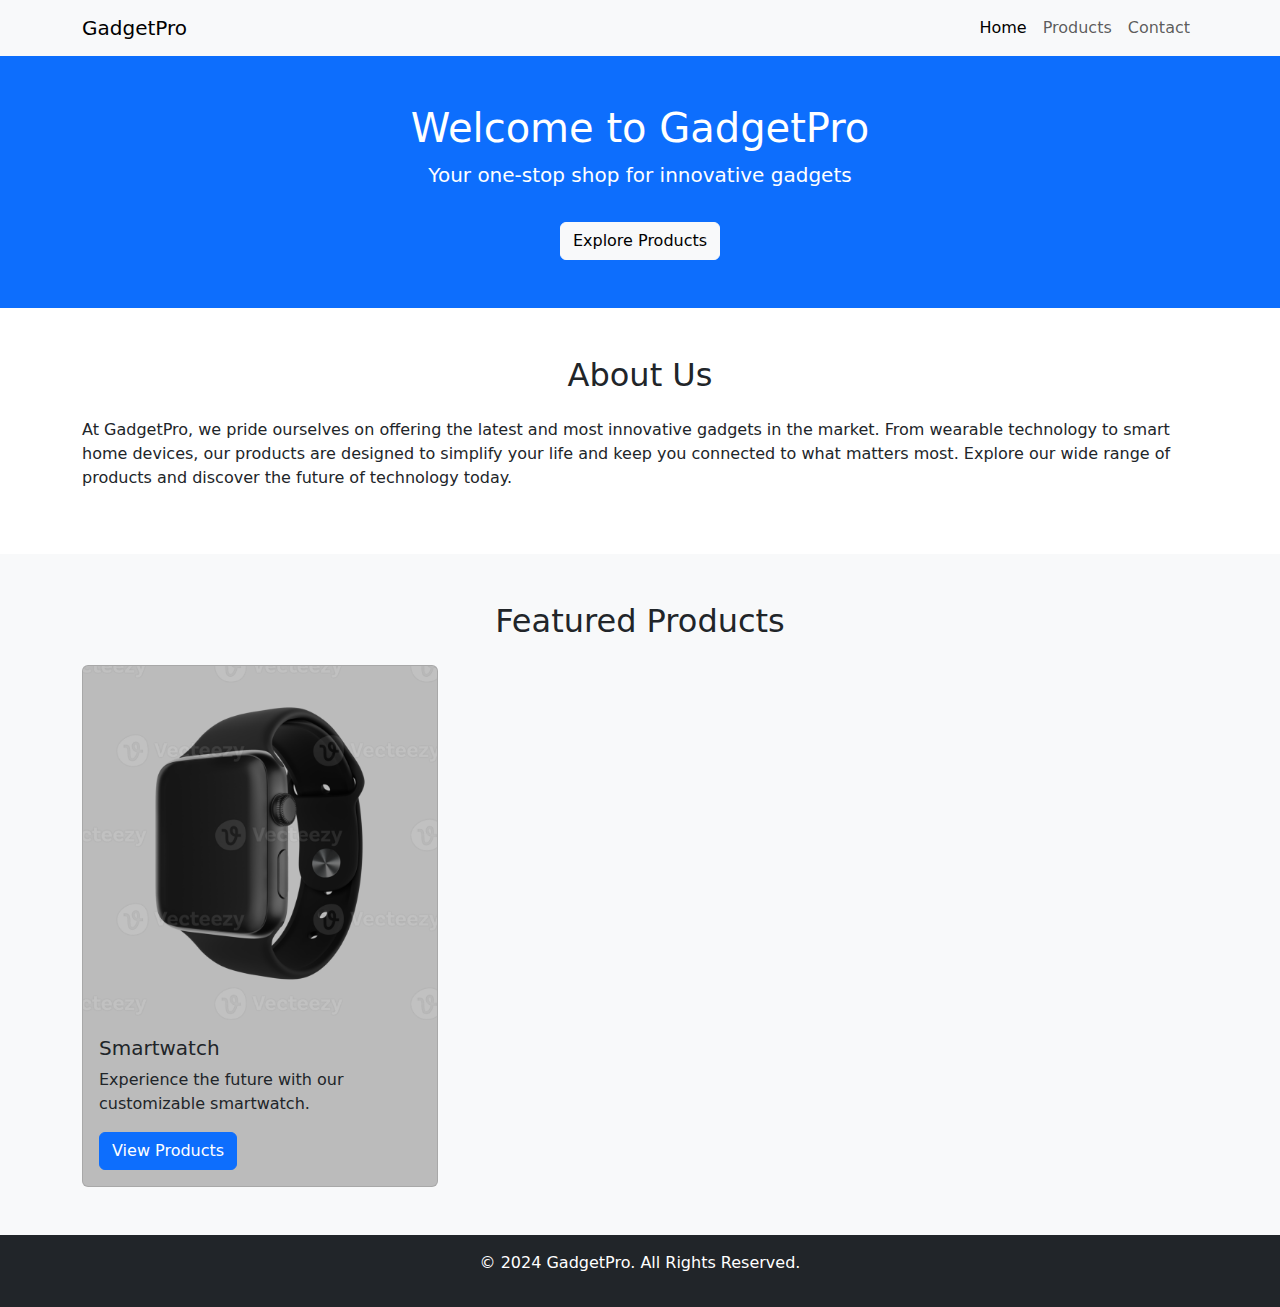
<file: index.html>
<!DOCTYPE html>
<html lang="en">

<head>
    <meta charset="UTF-8">
    <meta name="viewport" content="width=device-width, initial-scale=1.0">
    <meta http-equiv="X-UA-Compatible" content="ie=edge">
    <title>Welcome to GadgetPro</title>
    <!-- Bootstrap CSS -->
    <link href="https://cdn.jsdelivr.net/npm/bootstrap@5.3.0/dist/css/bootstrap.min.css" rel="stylesheet">
    <!-- Custom CSS -->
    <link rel="stylesheet" href="css/style.css">
</head>

<body>
    <!-- Navbar -->
    <nav class="navbar navbar-expand-lg navbar-light bg-light">
        <div class="container">
            <a class="navbar-brand" href="index.html">GadgetPro</a>
            <button class="navbar-toggler" type="button" data-bs-toggle="collapse" data-bs-target="#navbarNav" aria-controls="navbarNav" aria-expanded="false" aria-label="Toggle navigation">
                <span class="navbar-toggler-icon"></span>
            </button>
            <div class="collapse navbar-collapse" id="navbarNav">
                <ul class="navbar-nav ms-auto">
                    <li class="nav-item">
                        <a class="nav-link active" aria-current="page" href="index.html">Home</a>
                    </li>
                    <li class="nav-item">
                        <a class="nav-link" href="products.html">Products</a>
                    </li>
                    <li class="nav-item">
                        <a class="nav-link" href="contact.html">Contact</a>
                    </li>
                </ul>
            </div>
        </div>
    </nav>

    <!-- Hero Section -->
    <header class="bg-primary text-white text-center py-5">
        <div class="container">
            <h1>Welcome to GadgetPro</h1>
            <p class="lead">Your one-stop shop for innovative gadgets</p>
            <a href="products.html" class="btn btn-light mt-3">Explore Products</a>
        </div>
    </header>

    <!-- About Section -->
    <section id="about" class="py-5">
        <div class="container">
            <h2 class="text-center mb-4">About Us</h2>
            <p>At GadgetPro, we pride ourselves on offering the latest and most innovative gadgets in the market. From wearable technology to smart home devices, our products are designed to simplify your life and keep you connected to what matters most. Explore our wide range of products and discover the future of technology today.</p>
        </div>
    </section>

    <!-- Featured Products Section -->
    <section id="featured-products" class="bg-light py-5">
        <div class="container">
            <h2 class="text-center mb-4">Featured Products</h2>
            <div class="row">
                <div class="col-md-4">
                    <div class="card">
                        <img src="./images/smartwatch-black.webp" class="card-img-top" alt="Smartwatch">
                        <div class="card-body">
                            <h5 class="card-title">Smartwatch</h5>
                            <p class="card-text">Experience the future with our customizable smartwatch.</p>
                            <a href="products.html" class="btn btn-primary">View Products</a>
                        </div>
                    </div>
                </div>
            </div>
        </div>
    </section>

    <!-- Footer -->
    <footer class="bg-dark text-white text-center py-3">
        <div class="container">
            <p>&copy; 2024 GadgetPro. All Rights Reserved.</p>
        </div>
    </footer>

    <!-- Bootstrap JS -->
    <script src="https://cdn.jsdelivr.net/npm/bootstrap@5.3.0/dist/js/bootstrap.bundle.min.js"></script>
</body>

</html>
</file>
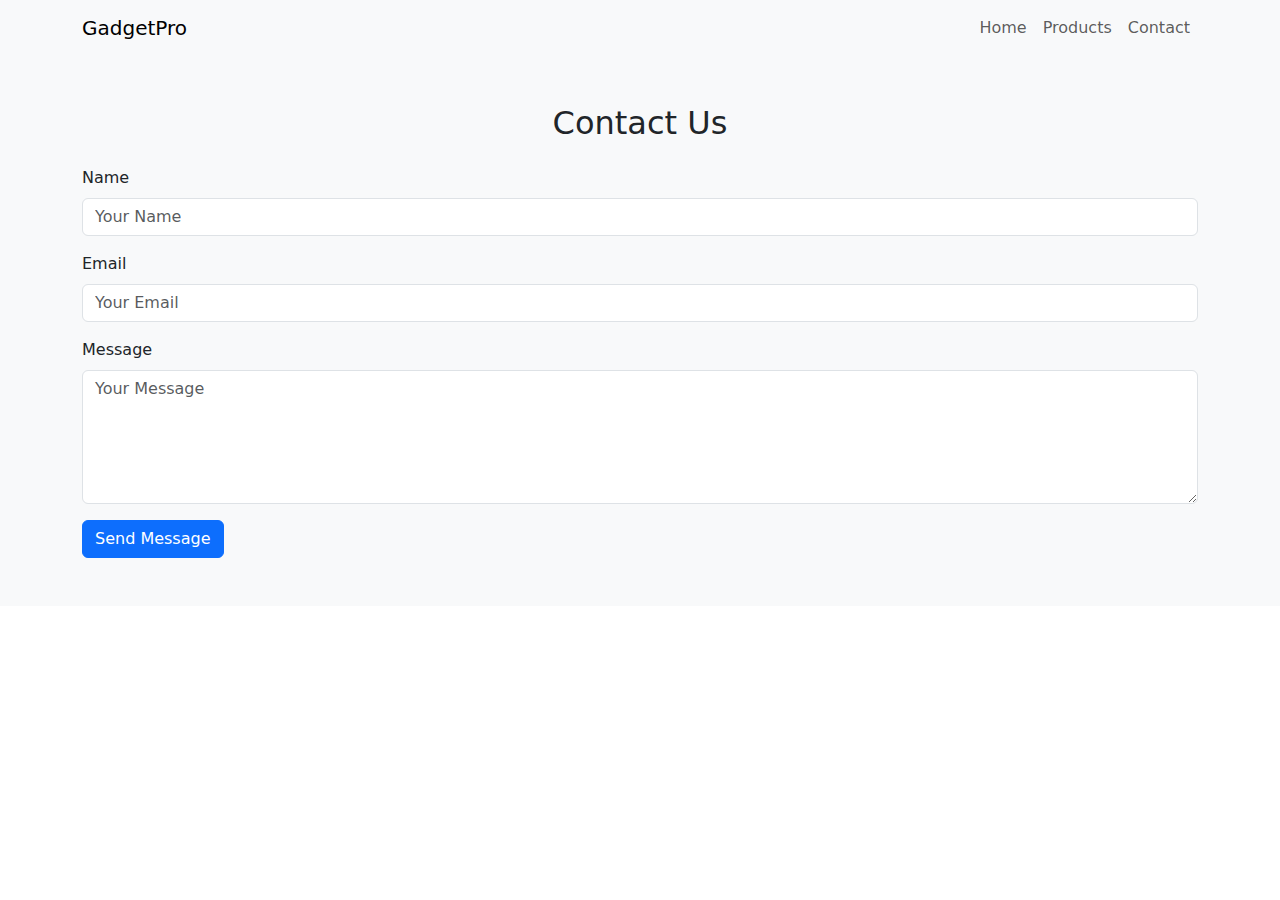
<file: contact.html>
<!DOCTYPE html>
<html lang="en">

<head>
    <meta charset="UTF-8">
    <meta name="viewport" content="width=device-width, initial-scale=1.0">
    <meta http-equiv="X-UA-Compatible" content="ie=edge">
    <title>Custom Gadgets Store</title>
    <!-- Bootstrap CSS -->
    <link href="https://cdn.jsdelivr.net/npm/bootstrap@5.3.0/dist/css/bootstrap.min.css" rel="stylesheet">
    <!-- Custom CSS -->
    <link rel="stylesheet" href="css/style.css">
</head>

<body>
    <!-- Navbar -->
    <nav class="navbar navbar-expand-lg navbar-light bg-light">
        <div class="container">
            <a class="navbar-brand" href="index.html">GadgetPro</a>
            <button class="navbar-toggler" type="button" data-bs-toggle="collapse" data-bs-target="#navbarNav" aria-controls="navbarNav" aria-expanded="false" aria-label="Toggle navigation">
                <span class="navbar-toggler-icon"></span>
            </button>
            <div class="collapse navbar-collapse" id="navbarNav">
                <ul class="navbar-nav ms-auto">
                    <li class="nav-item">
                        <a class="nav-link" href="index.html">Home</a>
                    </li>
                    <li class="nav-item">
                        <a class="nav-link" href="products.html">Products</a>
                    </li>
                    <li class="nav-item">
                        <a class="nav-link" href="contact.html">Contact</a>
                    </li>
                </ul>
            </div>
        </div>
    </nav>

     <!-- Contact Section -->
     <section id="contact" class="bg-light py-5">
        <div class="container">
            <h2 class="text-center mb-4">Contact Us</h2>
            <form>
                <div class="mb-3">
                    <label for="name" class="form-label">Name</label>
                    <input type="text" class="form-control" id="name" placeholder="Your Name">
                </div>
                <div class="mb-3">
                    <label for="email" class="form-label">Email</label>
                    <input type="email" class="form-control" id="email" placeholder="Your Email">
                </div>
                <div class="mb-3">
                    <label for="message" class="form-label">Message</label>
                    <textarea class="form-control" id="message" rows="5" placeholder="Your Message"></textarea>
                </div>
                <button type="submit" class="btn btn-primary">Send Message</button>
            </form>
        </div>
    </section>

    
    <!-- Bootstrap JS -->
    <script src="https://cdn.jsdelivr.net/npm/bootstrap@5.3.0/dist/js/bootstrap.bundle.min.js"></script>
</body>

</html>
</file>
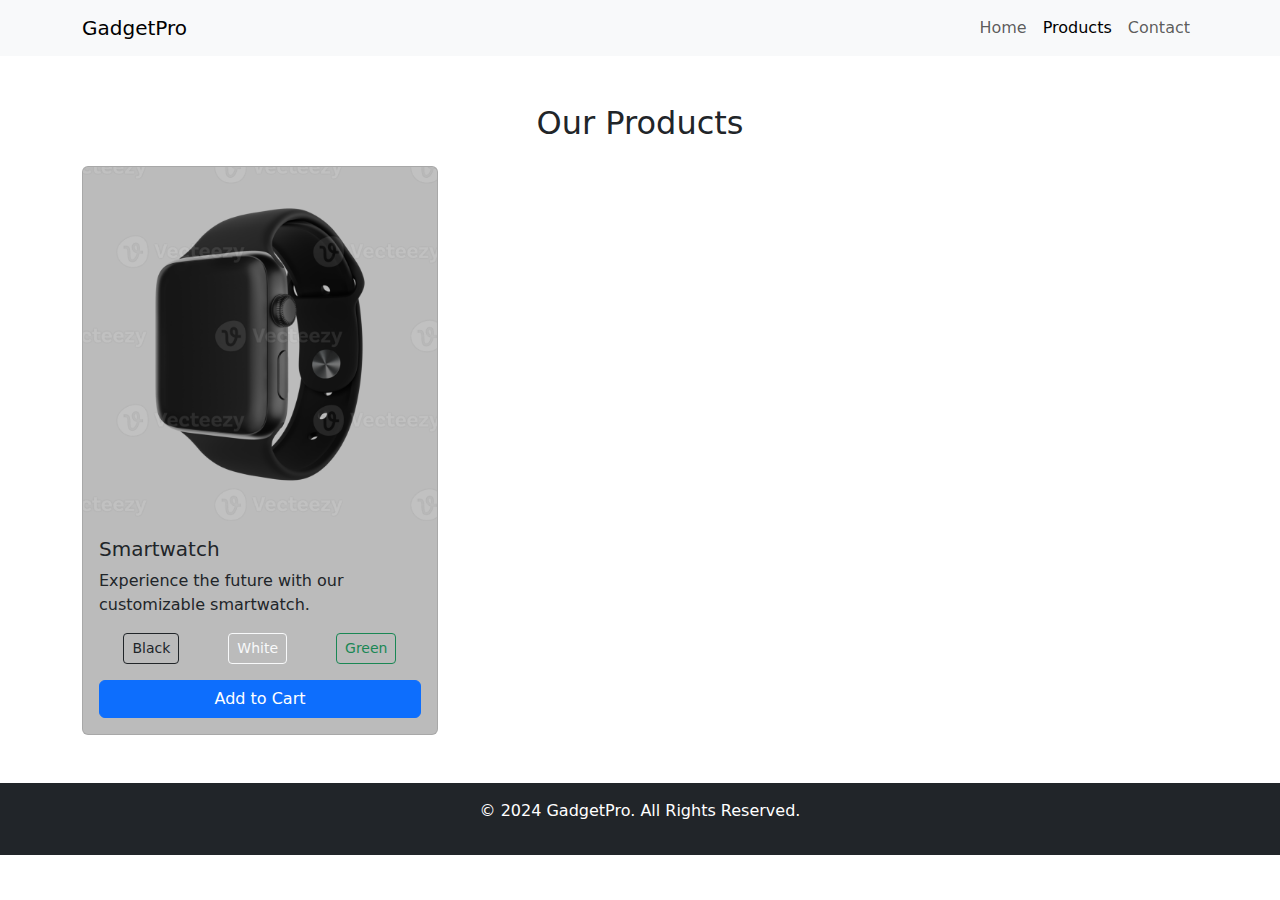
<file: products.html>
<!DOCTYPE html>
<html lang="en">

<head>
    <meta charset="UTF-8">
    <meta name="viewport" content="width=device-width, initial-scale=1.0">
    <meta http-equiv="X-UA-Compatible" content="ie=edge">
    <title>Our Products - GadgetPro</title>
    <!-- Bootstrap CSS -->
    <link href="https://cdn.jsdelivr.net/npm/bootstrap@5.3.0/dist/css/bootstrap.min.css" rel="stylesheet">
    <!-- Custom CSS -->
    <link rel="stylesheet" href="css/style.css">
</head>

<body>
    <!-- Navbar -->
    <nav class="navbar navbar-expand-lg navbar-light bg-light">
        <div class="container">
            <a class="navbar-brand" href="index.html">GadgetPro</a>
            <button class="navbar-toggler" type="button" data-bs-toggle="collapse" data-bs-target="#navbarNav" aria-controls="navbarNav" aria-expanded="false" aria-label="Toggle navigation">
                <span class="navbar-toggler-icon"></span>
            </button>
            <div class="collapse navbar-collapse" id="navbarNav">
                <ul class="navbar-nav ms-auto">
                    <li class="nav-item">
                        <a class="nav-link" href="index.html">Home</a>
                    </li>
                    <li class="nav-item">
                        <a class="nav-link active" aria-current="page" href="products.html">Products</a>
                    </li>
                    <li class="nav-item">
                        <a class="nav-link" href="contact.html">Contact</a>
                    </li>
                </ul>
            </div>
        </div>
    </nav>

    <!-- Products Section -->
    <section id="products" class="py-5">
        <div class="container">
            <h2 class="text-center mb-4">Our Products</h2>
            <div class="row">
                <!-- Product 1 -->
                <div class="col-md-4">
                    <div class="card">
                        <img id="smartwatch-image" src="./images/smartwatch-black.webp" class="card-img-top" alt="Smartwatch - Black">
                        <div class="card-body">
                            <h5 class="card-title">Smartwatch</h5>
                            <p class="card-text">Experience the future with our customizable smartwatch.</p>
                            <div class="d-flex justify-content-around mb-3">
                                <button class="btn btn-outline-dark btn-sm" onclick="changeImage('smartwatch-image', './images/smartwatch-black.webp')">Black</button>
                                <button class="btn btn-outline-light btn-sm" onclick="changeImage('smartwatch-image', './images/smartwatch-white.png')">White</button>
                                <button class="btn btn-outline-success btn-sm" onclick="changeImage('smartwatch-image', './images/smartwatch-green.png')">Green</button>
                            </div>
                            <button class="btn btn-primary w-100 add-to-cart" data-product="Smartwatch">Add to Cart</button>
                        </div>
                    </div>
                </div>
            </div>
        </div>
    </section>

    <!-- Footer -->
    <footer class="bg-dark text-white text-center py-3">
        <div class="container">
            <p>&copy; 2024 GadgetPro. All Rights Reserved.</p>
        </div>
    </footer>

    <!-- Bootstrap JS -->
    <script src="https://cdn.jsdelivr.net/npm/bootstrap@5.3.0/dist/js/bootstrap.bundle.min.js"></script>
    <!-- Custom JS -->
    <script>
        function changeImage(imageId, newImageSrc) {
            document.getElementById(imageId).src = newImageSrc;
        }

        document.querySelectorAll('.add-to-cart').forEach(button => {
            button.addEventListener('click', function () {
                alert(`${this.dataset.product} has been added to your cart!`);
            });
        });
    </script>
</body>

</html>
</file>
<file: css/style.css>
.card {
    background-color:rgb(187, 187, 187);
    color: inherit;
    border: 1px solid rgba(0, 0, 0, 0.1);
}

.navbar, .footer {
    background-color: inherit;
    color: inherit;
}
</file>
